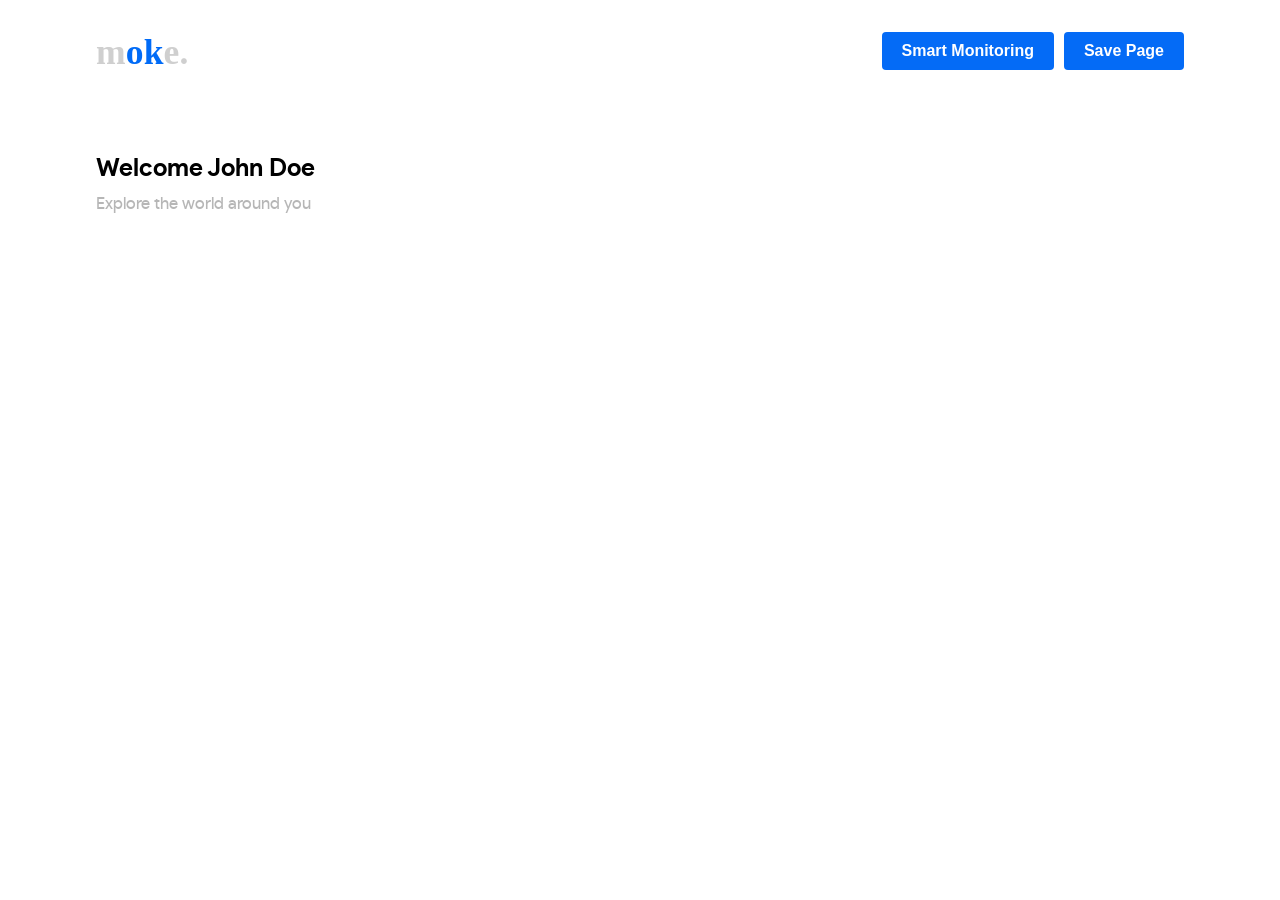
<file: index.html>
<!doctype html>
<html lang="en">
  <head>
    <meta charset="UTF-8" />
    <meta name="theme-color" content="#ffffff" />
    <title>Travel</title>
    <link
      rel="shortcut icon"
      href="images/icons/icon-48x48.png"
      type="image/x-icon"
    />
    <link rel="stylesheet" href="css/style.css" type="text/css" />
    <meta name="viewport" content="width=device-width, initial-scale=1.0" />
    <meta property="og:image" content="" />
    <meta name="description" content="" />
    <meta name="keywords" content="" />
    <link rel="manifest" href="./manifest.json" />
  </head>
  <body>
    <section class="wrapper">
      <header>
        <div class="left">
          <h1>
            <a href="index.html"><img src="images/logo.svg" alt="Image" /></a>
          </h1>
        </div>
        <div class="right">
          <button class="button" id="install-button" style="display:none">
  Install
</button>
          <button class="button" onclick="window.location.href = 'smart.html'">
            Smart Monitoring
          </button>
          <button class="button" id="save-page">Save Page</button>
          <!-- <form>
            <img src="images/search.svg" alt="Image" />
            <input type="search" placeholder="Search.." />
          </form> -->
        </div>
      </header>
      <div class="head">
        <h2>Welcome John Doe</h2>
        <p>Explore the world around you</p>
        <ul></ul>
      </div>
      <div class="items"></div>
    </section>

    <script src="js/jquery-3.7.1.min.js"></script>
    <script src="js/script.js"></script>
    <script>
      let save_button = document.getElementById("save-page");
      save_button.addEventListener("click", (event) => {
        if ("caches" in window) {
          caches.open("user-saved").then((cache) => {
            cache.add("https://traveller.talrop.works/api/v1/places/");
            cache.add(
              "https://traveller.talrop.works/api/v1/places/categories/",
            );
          });
          caches.open("save-page").then((cache) => {
            $.ajax({
              url: "https://traveller.talrop.works/api/v1/places/categories/",
              success: function (response) {
                let categories = response.data;
                let images = categories.map((category) => category.image);

                images.forEach((image) => {
                  fetch(image, { mode: "no-cors" })
                    .then((response) => {
                      if (response) {
                        return cache.put(image, response);
                      }
                      throw new Error("Network response was not ok.");
                    })
                    .catch((error) => {
                      console.error(
                        `Failed to fetch and cache image (${image}):`,
                        error,
                      );
                    });
                });
              },
              error: function (error) {
                console.error("Error fetching categories:", error);
              },
            });
            $.ajax({
              url: "https://traveller.talrop.works/api/v1/places/",
              success: function (response) {
                let places = response.data;
                let images = places.map((place) => place.image);

                images.forEach((image) => {
                  fetch(image, { mode: "no-cors" })
                    .then((response) => {
                      if (response) {
                        return cache.put(image, response);
                      }
                      throw new Error("Network response was not ok.");
                    })
                    .catch((error) => {
                      console.error(
                        `Failed to fetch and cache image (${image}):`,
                        error,
                      );
                    });
                });
              },
              error: function (error) {
                console.error("Error fetching places :", error);
              },
            });
          });
        } else {
          console.error("Caches API not available in this browser.");
        }
      });
    </script>
  </body>
</html>
</file>
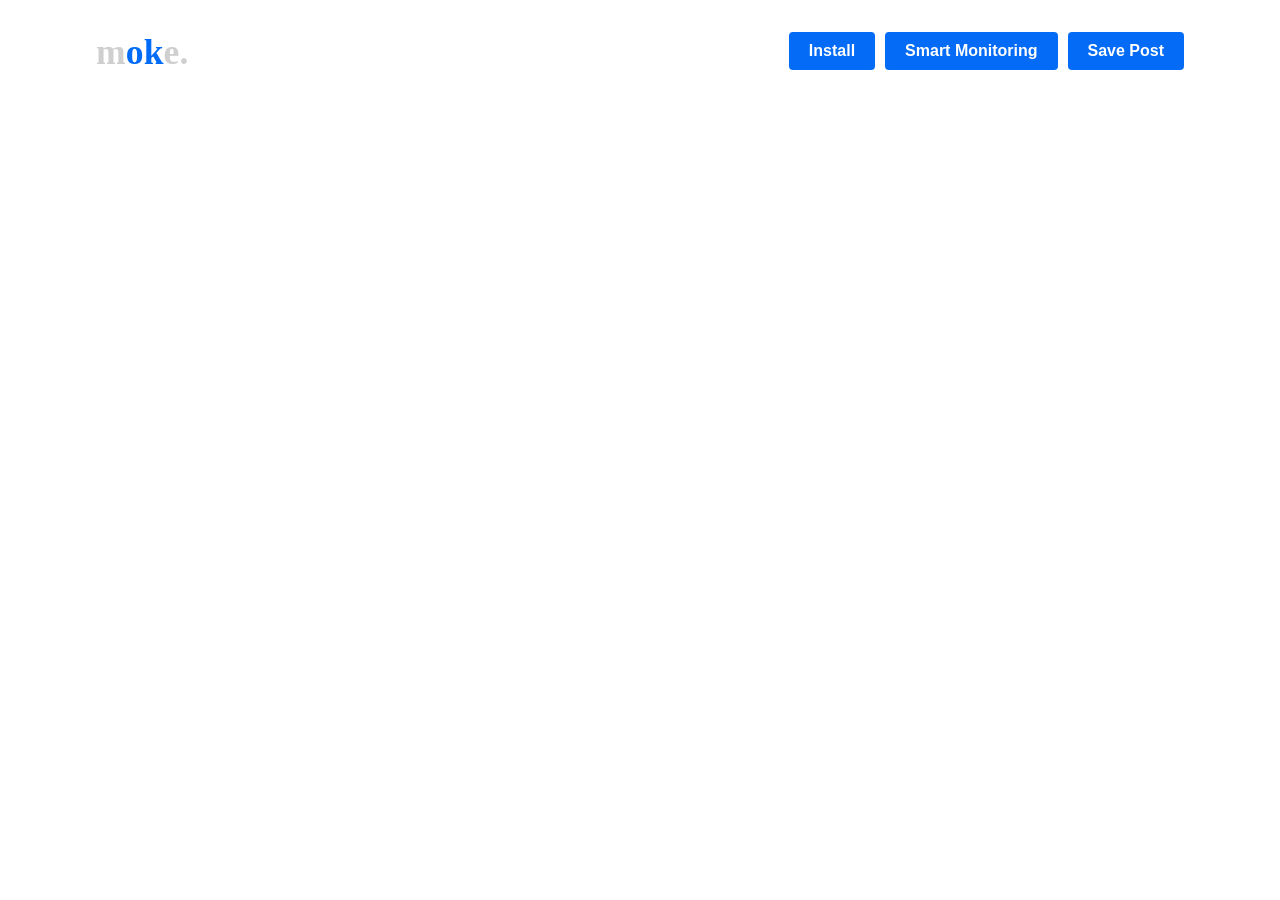
<file: detail.html>
<!doctype html>
<html lang="en">
  <head>
    <meta charset="UTF-8" />
    <title>Travel</title>
    <link
      rel="shortcut icon"
      href="images/icons/icon-48x48.png"
      type="image/x-icon"
    />
    <link rel="stylesheet" href="css/style.css" type="text/css" />
    <meta name="viewport" content="width=device-width, initial-scale=1.0" />
    <meta property="og:image" content="" />
    <meta name="description" content="" />
    <meta name="keywords" content="" />
    <link rel="manifest" href="manifest.json" />
  </head>
  <body>
    <section class="wrapper">
      <header>
        <div class="left">
          <h1>
            <a href="./index.html"><img src="images/logo.svg" alt="Image" /></a>
          </h1>
        </div>
        <div class="right">
          <button class="button" id="install-button">Install</button>
          <button class="button" onclick="window.location.href = 'smart.html'">
            Smart Monitoring
          </button>
          <button class="button" id="save-post" style="display: block">
            Save Post
          </button>
          <!-- <form>
            <img src="images/search.svg" alt="Image" />
            <input type="search" placeholder="Search.." />
          </form> -->
        </div>
      </header>
      <div class="main"></div>
    </section>

    <script src="js/jquery-3.7.1.min.js"></script>
    <script src="js/script.js"></script>

    <script>
      $(document).ready(function () {
        let searchParams = new URLSearchParams(window.location.search);
        if (searchParams.has("id")) {
          let param = searchParams.get("id");
          $.ajax({
            url: `https://traveller.talrop.works/api/v1/places/view/${param}/`,
            success: function (response) {
              let place = response.data;
              let place_html = `<h2>${place.name}</h2>
                                <img class="main-image" src="${place.image}" alt="" />
                                <p>
                                    ${place.description}
                                </p>
                                <ul class="gallery-images">`;

              place.gallery.map((image) => {
                place_html += `<li>
                                            <img src="${image.image}" alt="" />
                                        </li>`;
              });
              place_html += `</ul>`;

              $("div.main").append(place_html);
            },
          });
        }
      });
    </script>
    <script>
      let save_post = document.getElementById("save-post");
      save_post.addEventListener("click", (event) => {
        if ("caches" in window) {
          caches.open("save-post").then((cache) => {
            let searchParams = new URLSearchParams(window.location.search);
            if (searchParams.has("id")) {
              let param = searchParams.get("id");
              cache.add(
                `https://traveller.talrop.works/api/v1/places/view/${param}/`,
              );
              $.ajax({
                url: `https://traveller.talrop.works/api/v1/places/view/${param}/`,
                success: function (response) {
                  let places = response.data;
                  let images = places.gallery.map((place) => place.image);

                  images.forEach((image) => {
                    fetch(image, { mode: "no-cors" })
                      .then((response) => {
                        if (response) {
                          return cache.put(image, response);
                        }
                        throw new Error("Network response was not ok.");
                      })
                      .catch((error) => {
                        console.error(
                          `Failed to fetch and cache image (${image}):`,
                          error,
                        );
                      });
                  });
                },
                error: function (error) {
                  console.error("Error fetching categories:", error);
                },
              });
            }
          });
        }
      });
    </script>
  </body>
</html>
</file>
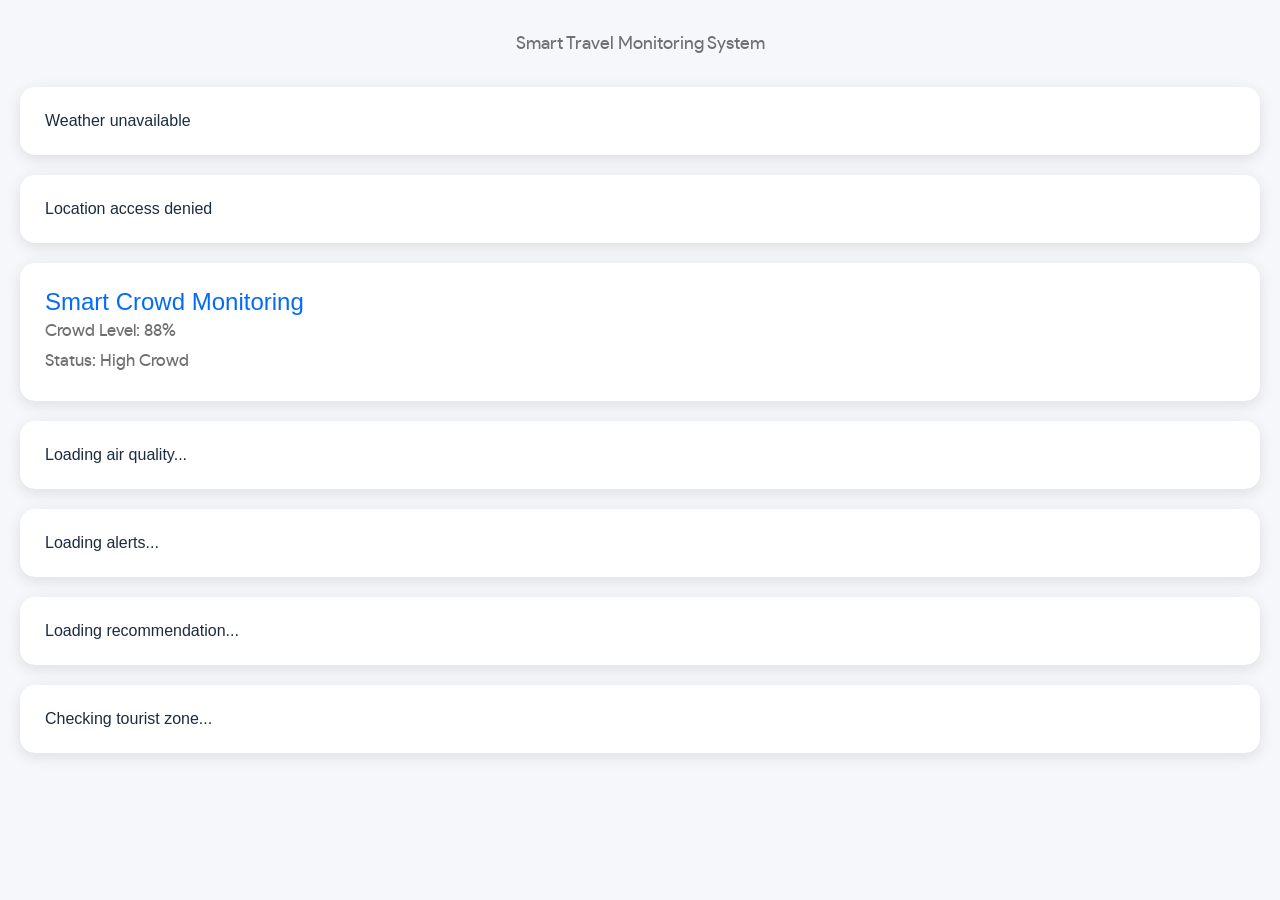
<file: smart.html>
<!doctype html>
<html lang="en">
<head>
  <meta charset="UTF-8">
  <meta name="viewport" content="width=device-width, initial-scale=1.0">
  <title>Smart Travel Monitoring</title>

  <link rel="stylesheet" href="css/style.css">

  <style>
    body {
      background: #f5f7fb;
      font-family: Arial, sans-serif;
      padding: 20px;
    }

    h1 {
      text-align: center;
      margin-bottom: 30px;
    }

    .card {
      background: white;
      border-radius: 15px;
      padding: 25px;
      margin-bottom: 20px;
      box-shadow: 0 4px 15px rgba(0,0,0,.1);
    }

    .card h2 {
      color: #046bf6;
    }
  </style>
</head>

<body>

<h1>
  <a href="index.html">Smart Travel Monitoring System</a>
</h1>

<div class="card" id="weather">Loading weather...</div>

<div class="card" id="location">Loading location...</div>

<div class="card" id="crowd">Loading crowd data...</div>

<div class="card" id="aqi">Loading air quality...</div>

<div class="card" id="alert">Loading alerts...</div>

<div class="card" id="recommendation">Loading recommendation...</div>

<div class="card" id="geofence">Checking tourist zone...</div>

<script src="js/config.js"></script>
<script src="js/smart.js"></script>

</body>
</html>
</file>
<file: css/style.css>
* {
  margin: 0;
  padding: 0;
  border: 0;
  vertical-align: baseline;
  background: transparent;
  font-weight: normal;
  text-decoration: none;
  outline: none;
  -webkit-box-sizing: border-box;
  -moz-box-sizing: border-box;
  box-sizing: border-box;
}
ol,
ul {
  list-style: none;
}
del {
  text-decoration: line-through;
}
@font-face {
  font-family: "product_sans_bold";
  src:
    url("../fonts/product_sans_bold-webfont.woff2") format("woff2"),
    url("../fonts/product_sans_bold-webfont.woff") format("woff");
  font-weight: normal;
  font-style: normal;
}
@font-face {
  font-family: "product_sans_regular";
  src:
    url("../fonts/product_sans_regular-webfont.woff2") format("woff2"),
    url("../fonts/product_sans_regular-webfont.woff") format("woff");
  font-weight: normal;
  font-style: normal;
}

body {
  font-family: "product_sans_bold", Arial, Helvetica, sans-serif;
  font-size: 16px;
  color: #1c2c40;
  overflow-x: hidden;
  min-width: 320px;
  font-weight: 400;
}
input,
textarea,
select {
  font-family: "product_sans_regular", Arial, Helvetica, sans-serif;
  font-weight: 400;
}

a {
  color: #707070;
  font-family: "product_sans_regular", sans-serif;
  font-weight: 500;
  font-size: 18px;
}
a.button {
  font-size: 16px;
}
a:hover,
.submit:hover {
  filter: alpha(opacity = 85);
  -moz-opacity: 0.85;
  -khtml-opacity: 0.85;
  opacity: 0.85;
}
.thumb {
  display: block;
}
.thumb img {
  display: block;
  width: 100%;
}
p {
  line-height: 30px;
  font-size: 17px;
  font-weight: 400;
  color: #707070;
  font-family: "product_sans_regular", sans-serif;
}
.hidden {
  display: none;
}
br.clear {
  clear: both;
  line-height: 0;
}
.wrapper {
  width: 85%;
  margin: 0 auto;
  max-width: 1400px;
}
header {
  display: flex;
  justify-content: space-between;
  align-items: center;
  padding-top: 30px;
}
header .left {
}
header .left h1 {
  width: 100px;
}
header .left h1 a {
  display: block;
  width: 100%;
}
header .left h1 a img {
  width: 100%;
  display: block;
}
header .right {
  display: flex;
  justify-content: flex-start;
  align-items: center;
  gap: 10px;
  flex-wrap: wrap;
}
/* header .right form {
  display: none;
  align-items: center;
  background-color: #efefef;
  padding: 10px;
  border-radius: 6px;
}
header .right .search form img {
  display: block;
  margin-right: 8px;
  width: 15px;
} */
header .right .button {
  background: rgb(4, 107, 246);
  padding: 10px 20px;
  color: white;
  font-size: 16px;
  border-radius: 4px;
  font-weight: bold;
  cursor: pointer;
  text-decoration: none;
  border: none;
  display: inline-flex;
  align-items: center;
  justify-content: center;
}
/* header .right .form input {
  color: #8d8d8d;
  font-size: 13px;
  opacity: 1;
} */
.head,
.main {
  margin-top: 83px;
}
.head h2 {
  color: black;
  font-weight: 600;
  font-size: 25px;
  margin-bottom: 8px;
}
.head p {
  opacity: 0.5;
  margin-bottom: 10px;
}
.head ul {
  display: flex;
  justify-content: left;
  align-items: center;
}
.head ul li.first {
  display: flex;
  justify-content: space-between;
  align-items: center;
  border: 2px solid #bfbfbf;
  border-radius: 30px;
  padding: 8px;
  margin-right: 13px;
}
.head ul li.first a {
  display: flex;
  align-items: center;
}
.head ul li.first:hover {
  border: 2px solid #4387ee;
}
.head ul li {
  display: flex;
  justify-content: space-between;
  align-items: center;
  border: 2px solid #bfbfbf;
  border-radius: 30px;
  padding-left: 1px;
  padding-right: 8px;
  margin-right: 13px;
}
.head ul li a {
  display: flex;
  align-items: center;
}
.head ul li:hover {
  border: 2px solid #4387ee;
}
.head ul li:last-child {
  margin-right: 0px;
}
.head ul li img.first {
  width: 15px;
  height: 15px;
  border-radius: 0%;
  margin-right: 8px;
}
.head ul li img.rest {
  width: 31px;
  height: 31px;
  border-radius: 50%;
  margin-right: 8px;
}
.head ul li span {
  color: #bfbfbf;
  opacity: 0.6;
  font-size: 13px;
}
.head ul li span:hover {
  color: #4387ee;
}
.items {
  display: grid;
  grid-template-columns: repeat(4, 1fr);
  grid-gap: 20px;
  margin-top: 30px;
}
.items .item {
  border-radius: 10px;
  overflow: hidden;
  padding-bottom: 10px;
}
.items .item:hover {
  box-shadow: 0 0 1.5rem rgb(191 191 191 / 70%);
}
.items .item .top {
}
.items .item .top img {
  display: block;
  width: 100%;
}
.items .item .middle {
  padding: 0px 10px;
  margin-bottom: 5px;
  margin-top: 10px;
}
.items .item .middle h3 {
  font-size: 15px;
  font-weight: 600;
  color: #000118;
}
.items .item .bottom {
  padding: 0px 10px;
  display: flex;
  justify-content: left;
  align-items: center;
}
.items .item .bottom img {
  width: 10px;
  display: block;
  margin-right: 8px;
}
.items .item .bottom span {
  font-size: 13px;
  color: #000118;
}
.main img.main-image {
  display: block;
  width: 70%;
  margin-bottom: 30px;
  margin-top: 30px;
}
ul.gallery-images {
  margin-top: 30px;
  display: flex;
  flex-wrap: wrap;
  justify-content: space-between;
  margin-bottom: -20px;
}
ul.gallery-images li {
  width: 31.5%;
  margin-bottom: 20px;
}
ul.gallery-images li img {
  display: block;
  width: 100%;
}
@media all and (max-width: 980px) {
  .items {
    grid-template-columns: repeat(3, 1fr);
  }
}
@media all and (max-width: 768px) {
  .wrapper .head ul {
    flex-wrap: wrap;
  }
  .wrapper .head ul li.first {
    margin-bottom: 10px;
  }
  .wrapper .head ul li {
    margin-bottom: 10px;
  }
  .items {
    grid-template-columns: repeat(2, 1fr);
  }
  header .right form {
    display: none !important;
  }
  header {
    flex-direction: column;
    align-items: center;
    gap: 15px;
  }

  header .right {
    width: 100%;
    justify-content: center;
    flex-wrap: wrap;
    gap: 10px;
  }

  header .right .button {
    margin-right: 0;
    padding: 10px 18px;
    font-size: 15px;
  }
}
@media all and (max-width: 480px) {
  .items {
    grid-template-columns: repeat(1, 1fr);
  }
  header .right form {
    display: none !important;
  }
  header {
    flex-direction: column;
    align-items: center;
    gap: 15px;
  }

  header .right {
    width: 100%;
    justify-content: center;
    flex-wrap: wrap;
    gap: 10px;
  }

  header .right .button {
    margin-right: 0;
    padding: 10px 18px;
    font-size: 15px;
  }
}
</file>
